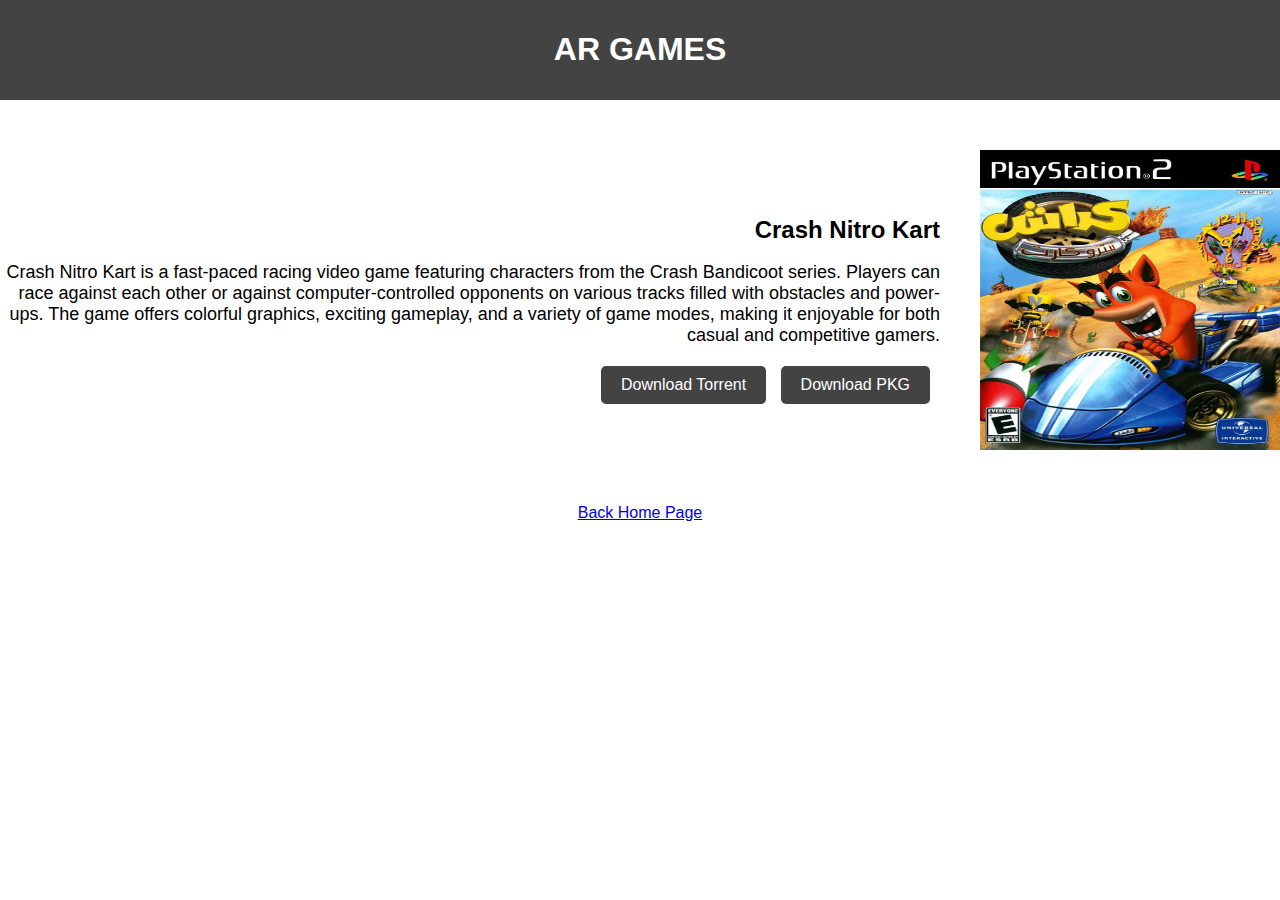
<file: crash-cars.html>
<!DOCTYPE html>
<html lang="ar">
<head>
    <meta charset="UTF-8">
    <meta name="viewport" content="width=device-width, initial-scale=1.0">
    <title>AR GAMES</title>
    <style>
        body {
            font-family: Arial, sans-serif;
            text-align: center;
            margin: 0;
            padding: 0;
        }
        .header {
            background-color: #434343;
            color: #fff;
            padding: 10px;
        }
        .game-info {
            display: flex;
            align-items: center;
            justify-content: flex-end;
            margin-top: 50px;
        }
        .game-image {
            margin-left: 20px;
        }
        .game-image img {
            width: 300px;
            height: 300px;
        }
        .game-details {
            text-align: right;
            margin-right: 20px;
        }
        .game-details h1 {
            font-size: 24px;
        }
        .game-details p {
            font-size: 18px;
        }
        .download-buttons {
            margin-top: 20px;
        }
        .download-buttons a {
            display: inline-block;
            padding: 10px 20px;
            font-size: 16px;
            margin-right: 10px;
            background-color: #434343;
            color: #fff;
            text-decoration: none;
            border-radius: 5px;
            transition: background-color 0.3s ease;
        }
        .download-buttons a:hover {
            background-color: #35607cd0;
        }
        .footer {
            margin-top: 50px;
        }
    </style>
</head>
<body>
    <div class="header">
        <h1>AR GAMES</h1>
    </div>
    <div class="game-info">
        <div class="game-details">
            <h1>Crash Nitro Kart</h1>
            <p>Crash Nitro Kart is a fast-paced racing video game featuring characters from the Crash Bandicoot series. Players can race against each other or against computer-controlled opponents on various tracks filled with obstacles and power-ups. The game offers colorful graphics, exciting gameplay, and a variety of game modes, making it enjoyable for both casual and competitive gamers.</p>
            <div class="download-buttons">
                <a class="torrent-button" href="download-link-torrent.html">Download Torrent</a>
                <a href="https://archive.org/download/1_20230504_20230504_0641/Crash%20Bandicoot%20-%20Nitro%20Kart%20%5BPS2%20Classics%5D%20%5BSLUS20649%5D.pkg">Download PKG</a>
            </div>
        </div>
        <div class="game-image">
            <img src="ps2_img/crach_car_dow.jpg" alt="صورة اللعبة">
        </div>
    </div>
    <div class="footer">
        <p><a href="index.html">Back Home Page</a></p>
    </div>
</body>
</html>
</file>
